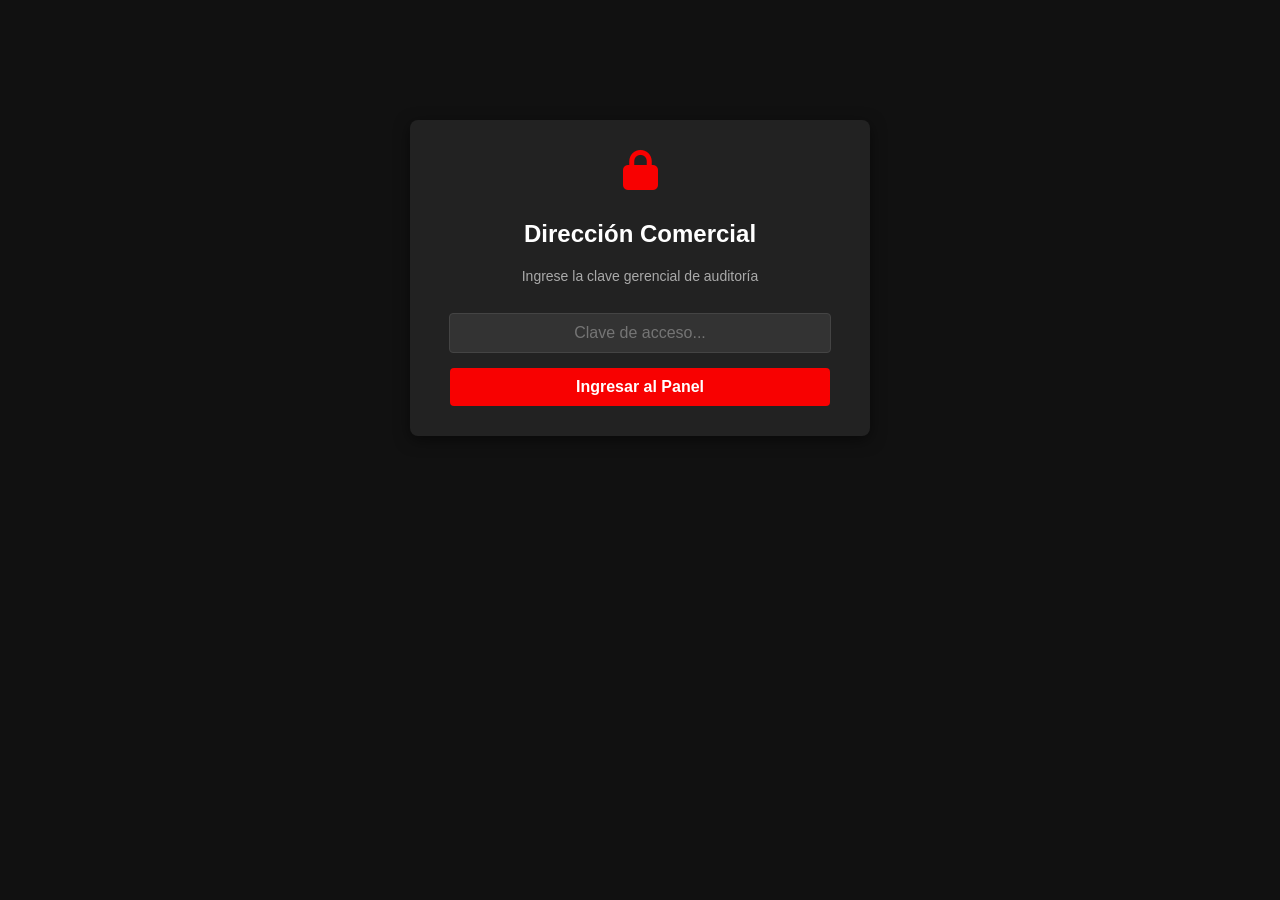
<file: gerente.html>
<!DOCTYPE html>
<html lang="es">
<head>
    <meta charset="UTF-8">
    <meta name="viewport" content="width=device-width, initial-scale=1.0">
    <title>Panel Gerencial - Control de Leads BMW</title>
    <link rel="stylesheet" href="https://cdnjs.cloudflare.com/ajax/libs/font-awesome/6.0.0/css/all.min.css">
    <style>
        body { font-family: 'Arial', sans-serif; background-color: #111; color: #fff; margin: 0; padding: 20px; }
        .container { max-width: 1200px; margin: 0 auto; }
        h1, h2 { color: #fff; text-align: center; }
        
        /* Pantalla de Login */
        .login-box { max-width: 400px; margin: 100px auto; background: #222; padding: 30px; border-radius: 8px; box-shadow: 0 4px 15px rgba(0,0,0,0.5); text-align: center; }
        .login-box input { width: 90%; padding: 10px; margin: 15px 0; border: 1px solid #444; background: #333; color: #fff; border-radius: 4px; text-align: center; font-size: 16px; }
        .login-box button { background: #f80101; color: white; border: none; padding: 10px 20px; font-weight: bold; cursor: pointer; border-radius: 4px; width: 95%; font-size: 16px; }
        
        /* Panel Principal */
        .kpi-container { display: flex; justify-content: space-between; gap: 15px; margin-bottom: 30px; flex-wrap: wrap; }
        .kpi-card { flex: 1; min-width: 220px; background: #222; padding: 20px; border-radius: 8px; text-align: center; border-bottom: 4px solid #444; }
        .kpi-card h3 { margin: 0 0 10px 0; font-size: 14px; text-transform: uppercase; color: #aaa; }
        .kpi-card p { margin: 0; font-size: 32px; font-weight: bold; }
        
        .border-total { border-bottom-color: #00f0ff; }
        .border-verde { border-bottom-color: #00c851; color: #00c851; }
        .border-amarillo { border-bottom-color: #ffbb33; color: #ffbb33; }
        .border-rojo { border-bottom-color: #f80101; color: #f80101; }
        
        /* Botones de acción */
        .action-bar { margin-bottom: 20px; display: flex; gap: 10px; justify-content: flex-end; }
        .btn { border: none; padding: 10px 20px; font-weight: bold; cursor: pointer; border-radius: 4px; display: flex; align-items: center; gap: 8px; color: white; }
        .btn-excel { background-color: #00c851; }
        .btn-trash { background-color: #f80101; }
        .btn-logout { background-color: #555; }
        
        /* Tabla */
        .table-responsive { overflow-x: auto; background: #222; padding: 15px; border-radius: 8px; }
        table { width: 100%; border-collapse: collapse; text-align: left; }
        th { background-color: #333; color: #aaa; padding: 12px; font-size: 12px; text-transform: uppercase; letter-spacing: 0.5px; }
        td { padding: 14px 12px; border-bottom: 1px solid #333; font-size: 14px; vertical-align: middle; }
        
        /* Badges del Semáforo */
        .badge-semaforo { padding: 6px 12px; border-radius: 20px; font-weight: bold; font-size: 12px; display: inline-block; text-align: center; }
        .badge-verde { background-color: rgba(0, 200, 81, 0.2); color: #00c851; border: 1px solid #00c851; }
        .badge-amarillo { background-color: rgba(255, 187, 51, 0.2); color: #ffbb33; border: 1px solid #ffbb33; }
        .badge-rojo { background-color: rgba(248, 1, 1, 0.2); color: #f80101; border: 1px solid #f80101; }
    </style>
</head>
<body>

    <div class="container">
        <!-- PANTALLA DE ACCESO -->
        <div id="login-screen" class="login-box">
            <i class="fas fa-lock" style="font-size: 40px; color: #f80101; margin-bottom: 10px;"></i>
            <h2>Dirección Comercial</h2>
            <p style="color: #aaa; font-size: 14px;">Ingrese la clave gerencial de auditoría</p>
            <input type="password" id="pass-input" placeholder="Clave de acceso...">
            <button onclick="verificarAccesoGerente()">Ingresar al Panel</button>
        </div>

        <!-- PANEL GERENCIAL PRINCIPAL -->
        <div id="panel-gerente" style="display: none;">
            <div style="display: flex; justify-content: space-between; align-items: center; margin-bottom: 20px;">
                <h1 style="margin: 0; font-size: 24px;">BMW Aguascalientes - Control de Auditoría</h1>
                <button onclick="cerrarSesionGerente()" class="btn btn-logout"><i class="fas fa-sign-out-alt"></i> Salir</button>
            </div>

            <!-- TARJETAS METRICAS KPI -->
            <div class="kpi-container">
                <div class="kpi-card border-total">
                    <h3>Total Prospectos</h3>
                    <p id="kpi-total">0</p>
                </div>
                <div class="kpi-card border-verde">
                    <h3>Avanzar Ya (Verde)</h3>
                    <p id="kpi-verde">0</p>
                </div>
                <div class="kpi-card border-amarillo">
                    <h3>En Seguimiento (Amarillo)</h3>
                    <p id="kpi-amarillo">0</p>
                </div>
                <div class="kpi-card border-rojo">
                    <h3>Esperar Condiciones (Rojo)</h3>
                    <p id="kpi-rojo">0</p>
                </div>
            </div>

            <h2 style="text-align: left; font-size: 18px; margin-bottom: 15px;">Estatus de Maduración del Cliente</h2>

            <!-- BARRA DE ACCIONES CON BOTONES NUEVOS -->
            <div class="action-bar">
                <button onclick="exportarAExcel()" class="btn btn-excel">
                    <i class="fas fa-file-excel"></i> Descargar Excel (CSV)
                </button>
                <button onclick="limpiarPanelGerencial()" class="btn btn-trash">
                    <i class="fas fa-trash-alt"></i> Limpiar Panel
                </button>
            </div>

            <!-- TABLA DE CONTROL DE LEADS -->
            <div class="table-responsive">
                <table>
                    <thead>
                        <tr>
                            <th>SEMÁFORO</th>
                            <th>FECHA</th>
                            <th>PROSPECTO</th>
                            <th>WHATSAPP</th>
                            <th>MODELO INTERÉS</th>
                            <th>USO DESTINADO</th>
                            <th>ASESOR ASIGNADO</th>
                        </tr>
                    </thead>
                    <tbody id="tabla-prospectos-body">
                        <!-- Los registros de tu CARD se acomodarán aquí de forma automática -->
                    </tbody>
                </table>
            </div>
        </div>
    </div>

    <!-- Enlace al cerebro que controla la lógica -->
    <script src="gerente-core.js"></script>
</body>
</html>
</file>
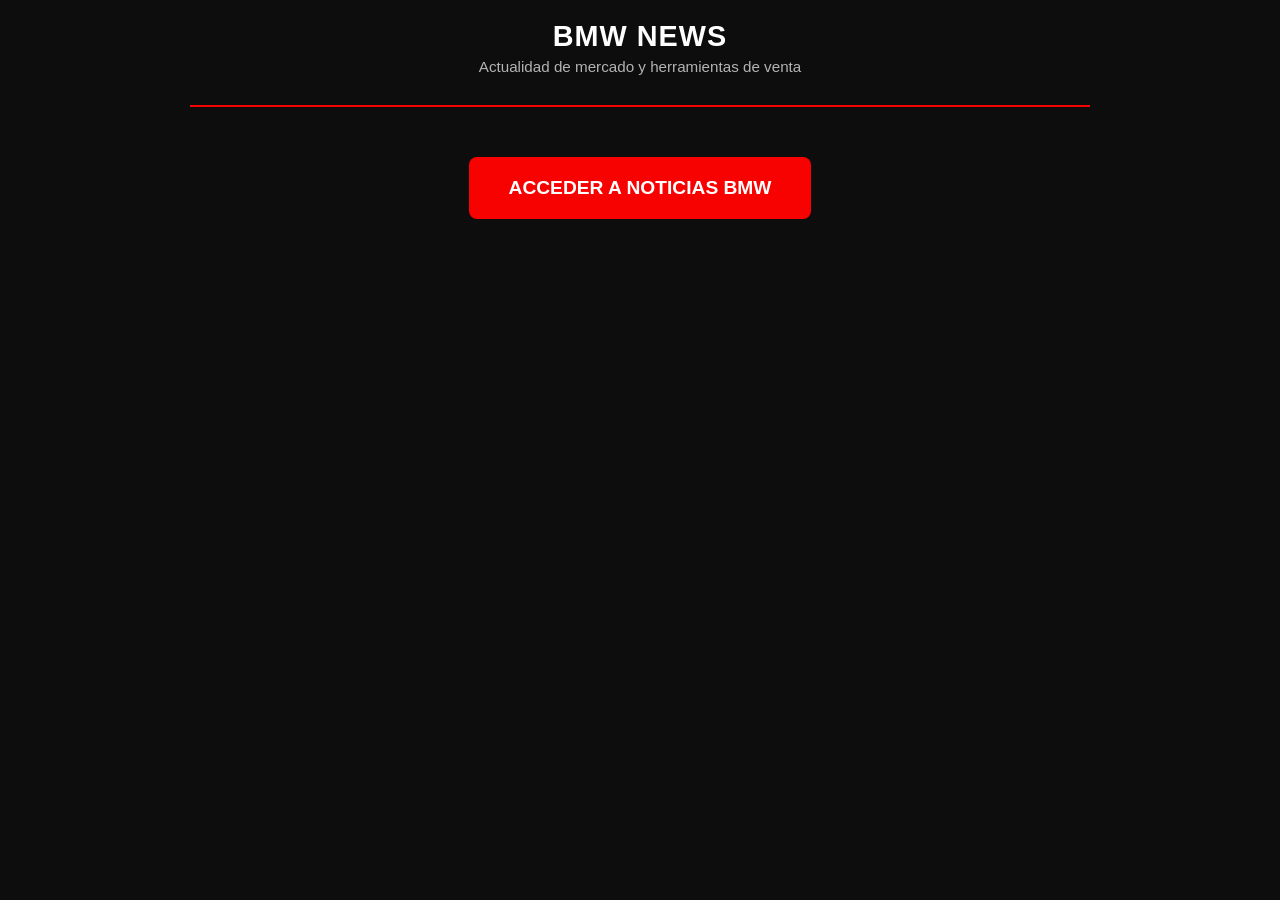
<file: news.html>
<!DOCTYPE html>
<html lang="es">
<head>
    <meta charset="UTF-8">
    <meta name="viewport" content="width=device-width, initial-scale=1.0">
    <title>News | BMW AGS - masventa</title>
    <style>
        /* Estilos generales para un look profesional y oscuro */
        body { 
            background-color: #0d0d0d; 
            color: #ffffff; 
            font-family: 'Segoe UI', Tahoma, Geneva, Verdana, sans-serif; 
            margin: 0; 
            padding: 20px; 
            display: flex;
            flex-direction: column;
            align-items: center;
        }
        
        .header { 
            text-align: center; 
            border-bottom: 2px solid #f80101; 
            padding-bottom: 15px; 
            margin-bottom: 50px;
            width: 100%;
            max-width: 900px;
        }
        
        .header h1 { 
            margin: 0; 
            font-size: 1.8rem; 
            letter-spacing: 1px;
            text-transform: uppercase;
        }
        
        .header p { 
            color: #b3b3b3; 
            font-size: 0.95rem; 
            margin-top: 5px;
        }
        
        /* Botón de acceso directo */
        .btn-news {
            display: inline-block;
            background-color: #f80101;
            color: white;
            padding: 20px 40px;
            font-size: 1.2rem;
            text-decoration: none;
            border-radius: 8px;
            font-weight: bold;
            transition: background 0.3s;
        }
        
        .btn-news:hover {
            background-color: #c00000;
        }
    </style>
</head>
<body>

    <div class="header">
        <h1>BMW News</h1>
        <p>Actualidad de mercado y herramientas de venta</p>
    </div>

    <!-- Botón que abre las noticias directamente -->
    <a href="https://rss.app/r/feed/toba0ggJYySej4Sp" target="_blank" class="btn-news">
        ACCEDER A NOTICIAS BMW
    </a>

</body>
</html>
</file>
